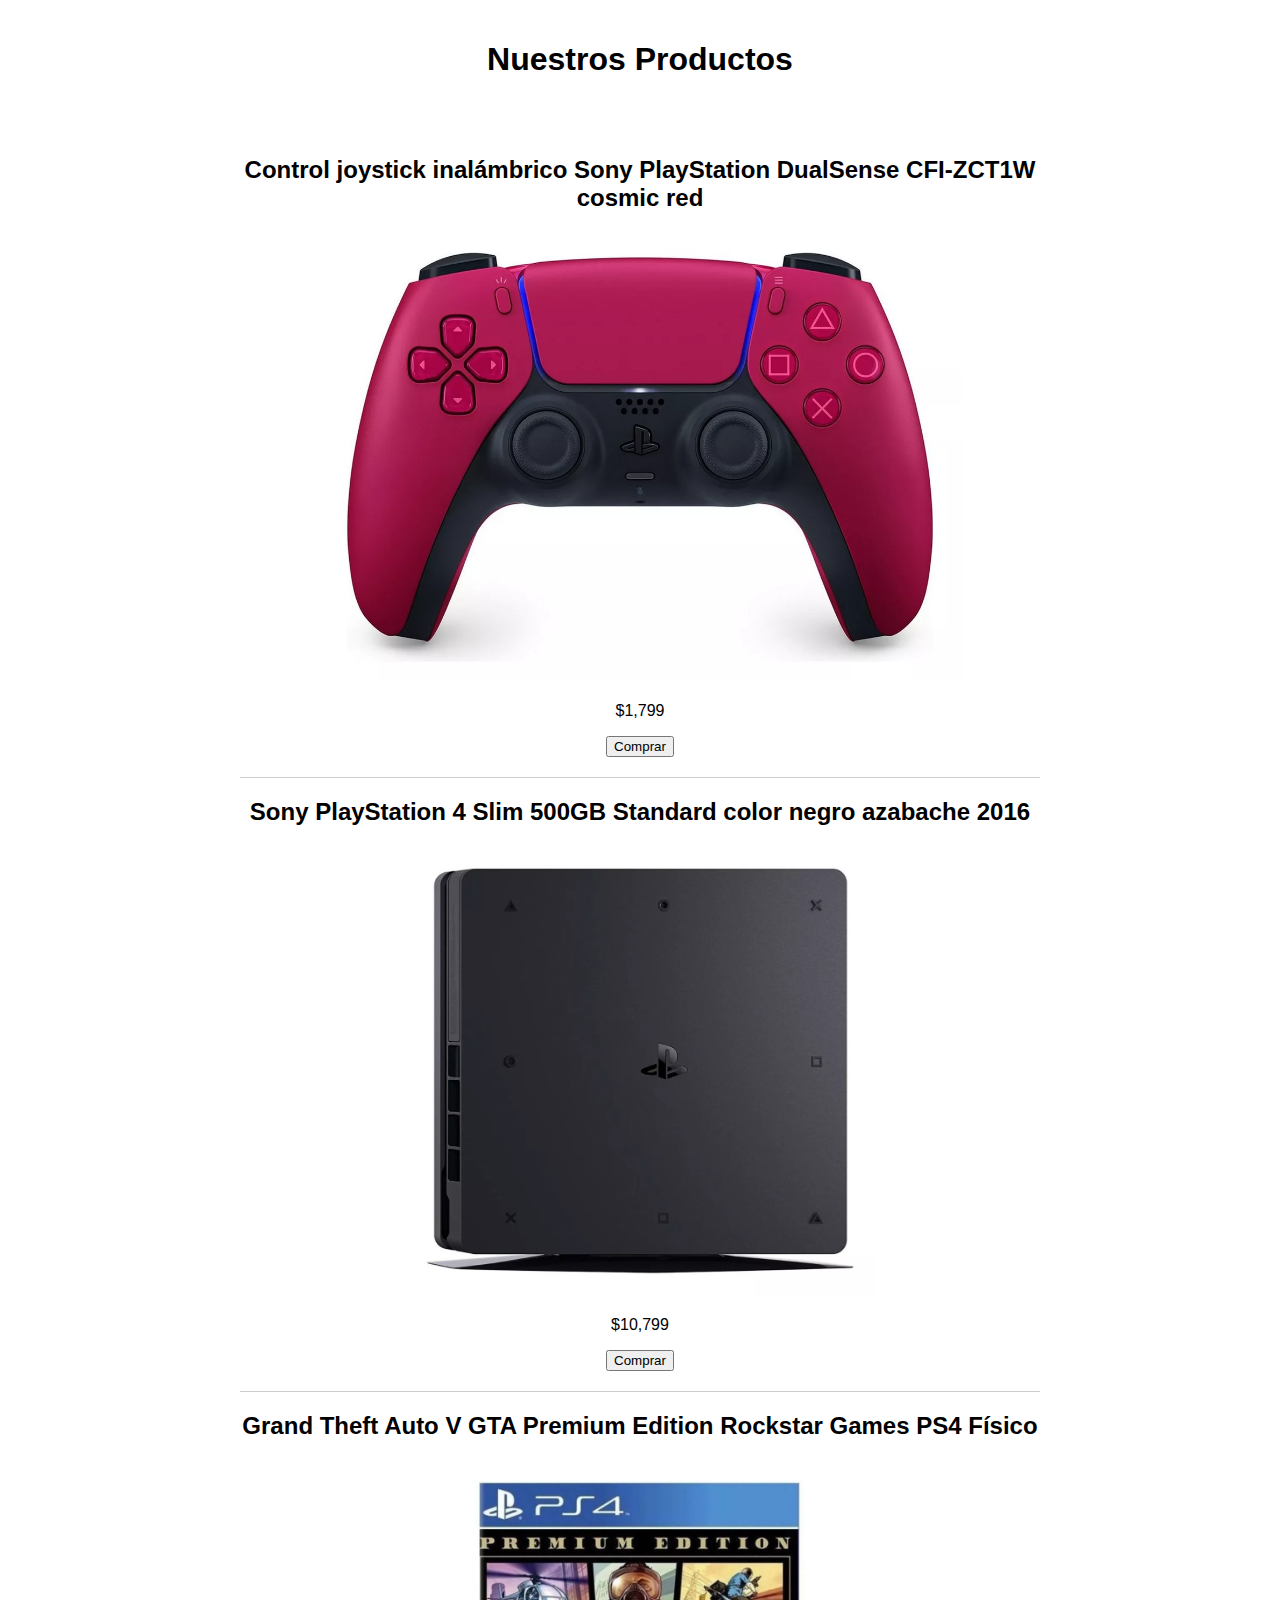
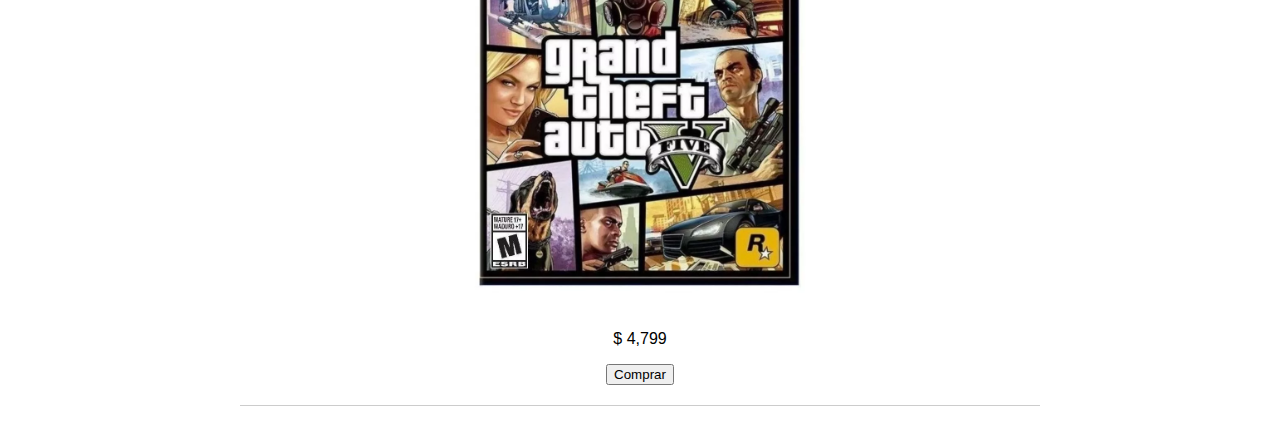
<file: Productos.html>
<!DOCTYPE html>
<html lang="es">
<head>
  <meta charset="UTF-8">
  <meta name="viewport" content="width=device-width, initial-scale=1.0">
  <title>Productos</title>
 <link rel="stylesheet" href="Css/Productos.css">
</head>
<body>

    <center>
  <div class="container">
    <h1>Nuestros Productos</h1>
    <br>
    <br>

    <div class="product">
        <h2>Control joystick inalámbrico Sony PlayStation DualSense CFI-ZCT1W cosmic red</h2>
        <div class="item">   <figure> <img src="IMG/D_NQ_NP_2X_780832-MLU75357934551_032024-F.webp" alt="Producto 1"></figure></div>
     
      <p>$1,799</p>
      
      <Button>Comprar</Button>
    </div>
    <div class="product"> 
          <h2>Sony PlayStation 4 Slim 500GB Standard color negro azabache 2016
        </h2>
          <div class="item">     <img src="IMG/D_NQ_NP_2X_970172-MLU72637193301_112023-F.webp" alt="Producto 2"></div>
   
          <p>$10,799</p>
      <Button>Comprar</Button>
    </div>
    <div class="product">   
          <h2>Grand Theft Auto V GTA Premium Edition Rockstar Games PS4 Físico</h2>
          <div class="item">   <img src="IMG/D_NQ_NP_2X_608578-MLA54959073599_042023-F.webp" alt="Producto 3"></div>
          <p>$ 4,799</p>
      <Button>Comprar</Button>
    </div>
    
  </div>
</center>
</body>
</html>
</file>
<file: Css/Productos.css>
body {
    font-family: Arial, sans-serif;
    margin: 0;
    padding: 0;
}
.container {
  max-width: 800px;
 
  padding: 20px;
}
.product {
    margin-bottom: 20px;
    border-bottom: 1px solid #ccc;
    padding-bottom: 20px;
  }
.product img {
  max-width: 100%;
  height: auto;
}


.item{
    border-radius: 10px;
}

.item img{
    height: 450px;

    border-radius: 10px 10px 0 0;
    transition: all .5s;
}



.item figure{
    overflow: hidden;
}
</file>
